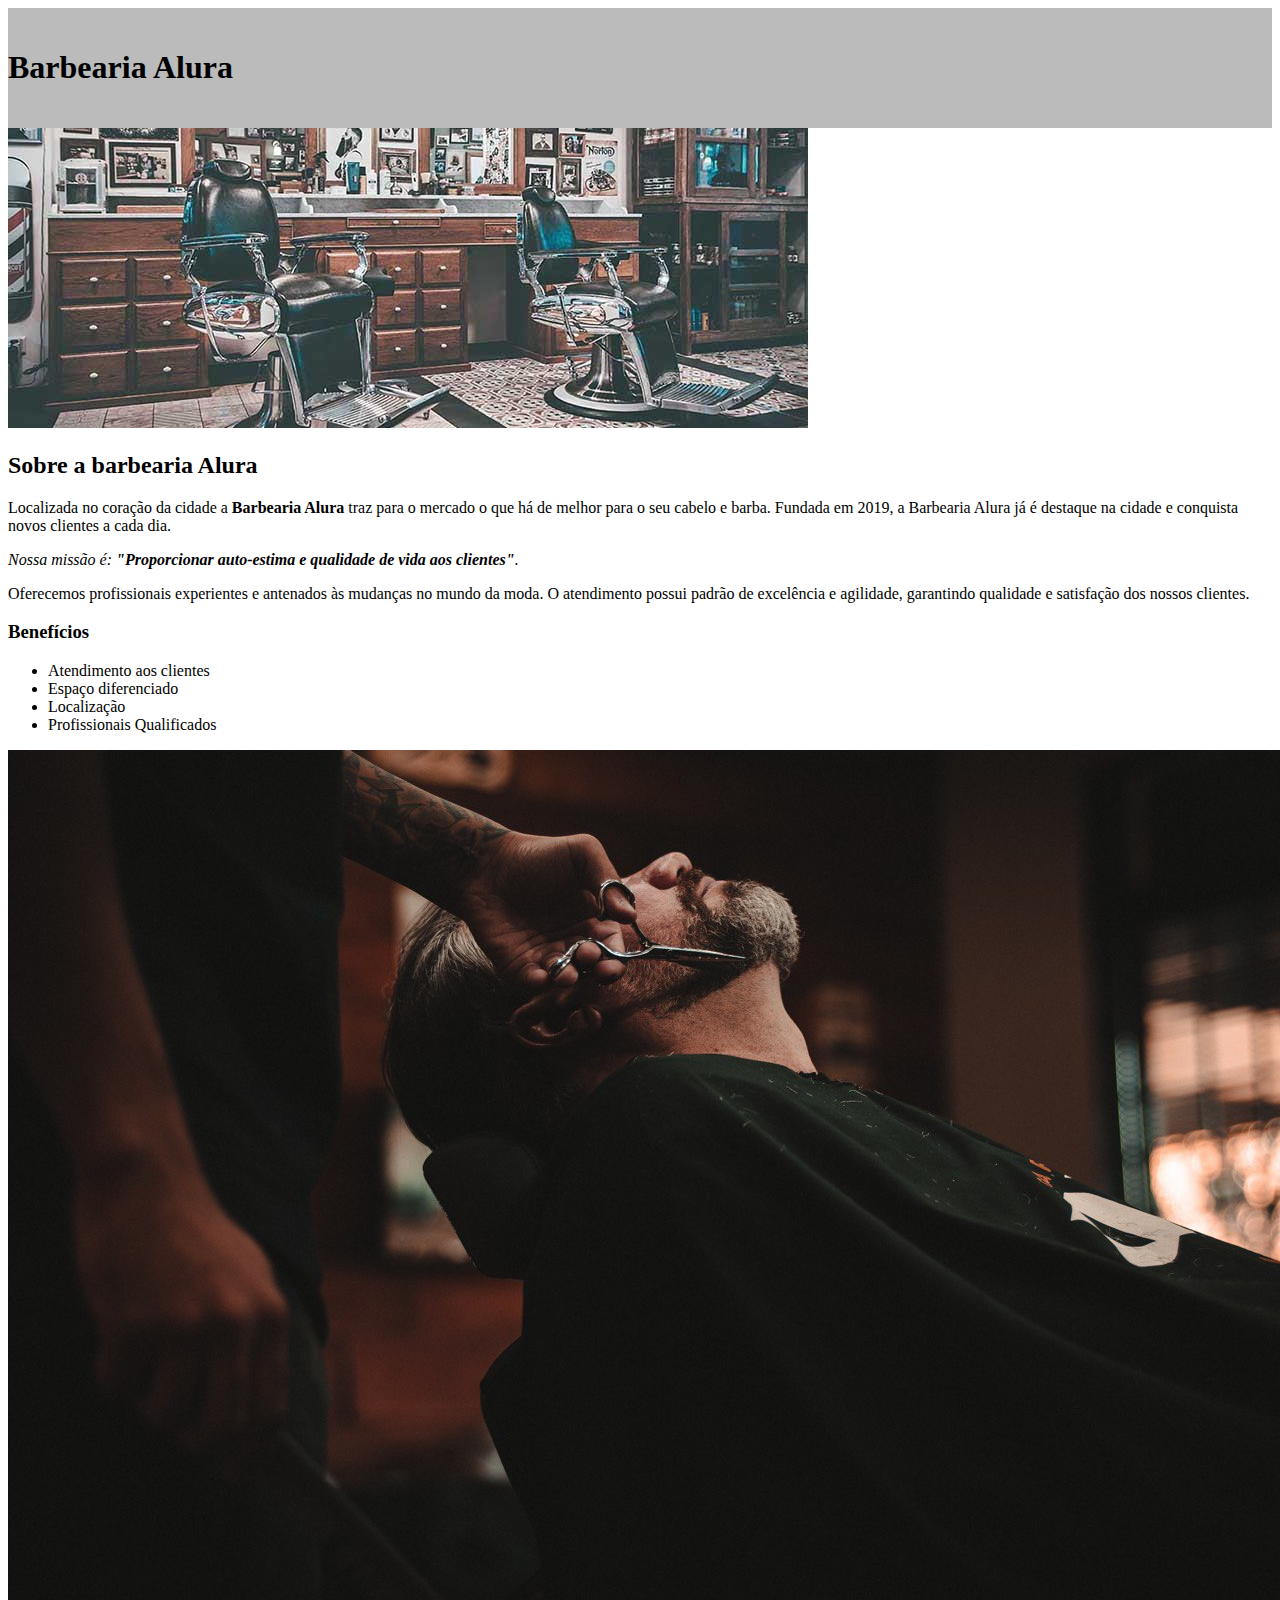
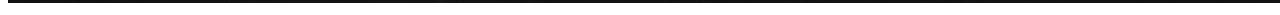
<file: Index.html>
<!DOCTYPE html>
<html lang="pt-br">
    <head>
        <meta charset="UTF-8">
        <title>Barbearia Alura</title>
        <link rel="stylesheet" href="style.css">

    </head>

    <body>
        <header>
            <h1 class="titulo-principal">Barbearia Alura</h1>
        </header>
      <img id="banner" src="banner.jpg">
      <div class="principal">
        <h2 class="titulo-centralizado">Sobre a barbearia Alura </h2>

        <p>Localizada no coração da cidade a <strong>Barbearia Alura</strong> traz para o mercado o que há de melhor para o seu cabelo e barba. 
        Fundada em 2019, a Barbearia Alura já é destaque na cidade e conquista novos clientes a cada dia.</p>

        <p id="missao"><em>Nossa missão é: <strong>"Proporcionar auto-estima e qualidade de vida aos clientes"</strong>.</em></p>

        <p>Oferecemos profissionais experientes e antenados às mudanças no mundo da moda. 
        O atendimento possui padrão de excelência e agilidade, garantindo qualidade e satisfação dos nossos clientes.</p>
    </div>

    <div class="beneficios">
        <h3 class="titulo-centralizado">Benefícios</h3>

    <ul>    
       <Li class="itens">Atendimento aos clientes</Li>
       <Li class="itens">Espaço diferenciado</Li>
       <Li class="itens">Localização</Li>
       <Li class="itens">Profissionais Qualificados</Li>
   </ul>
   <img src="beneficios.jpg" class="imagembeneficios">

</div>
</body>
</html>
</file>
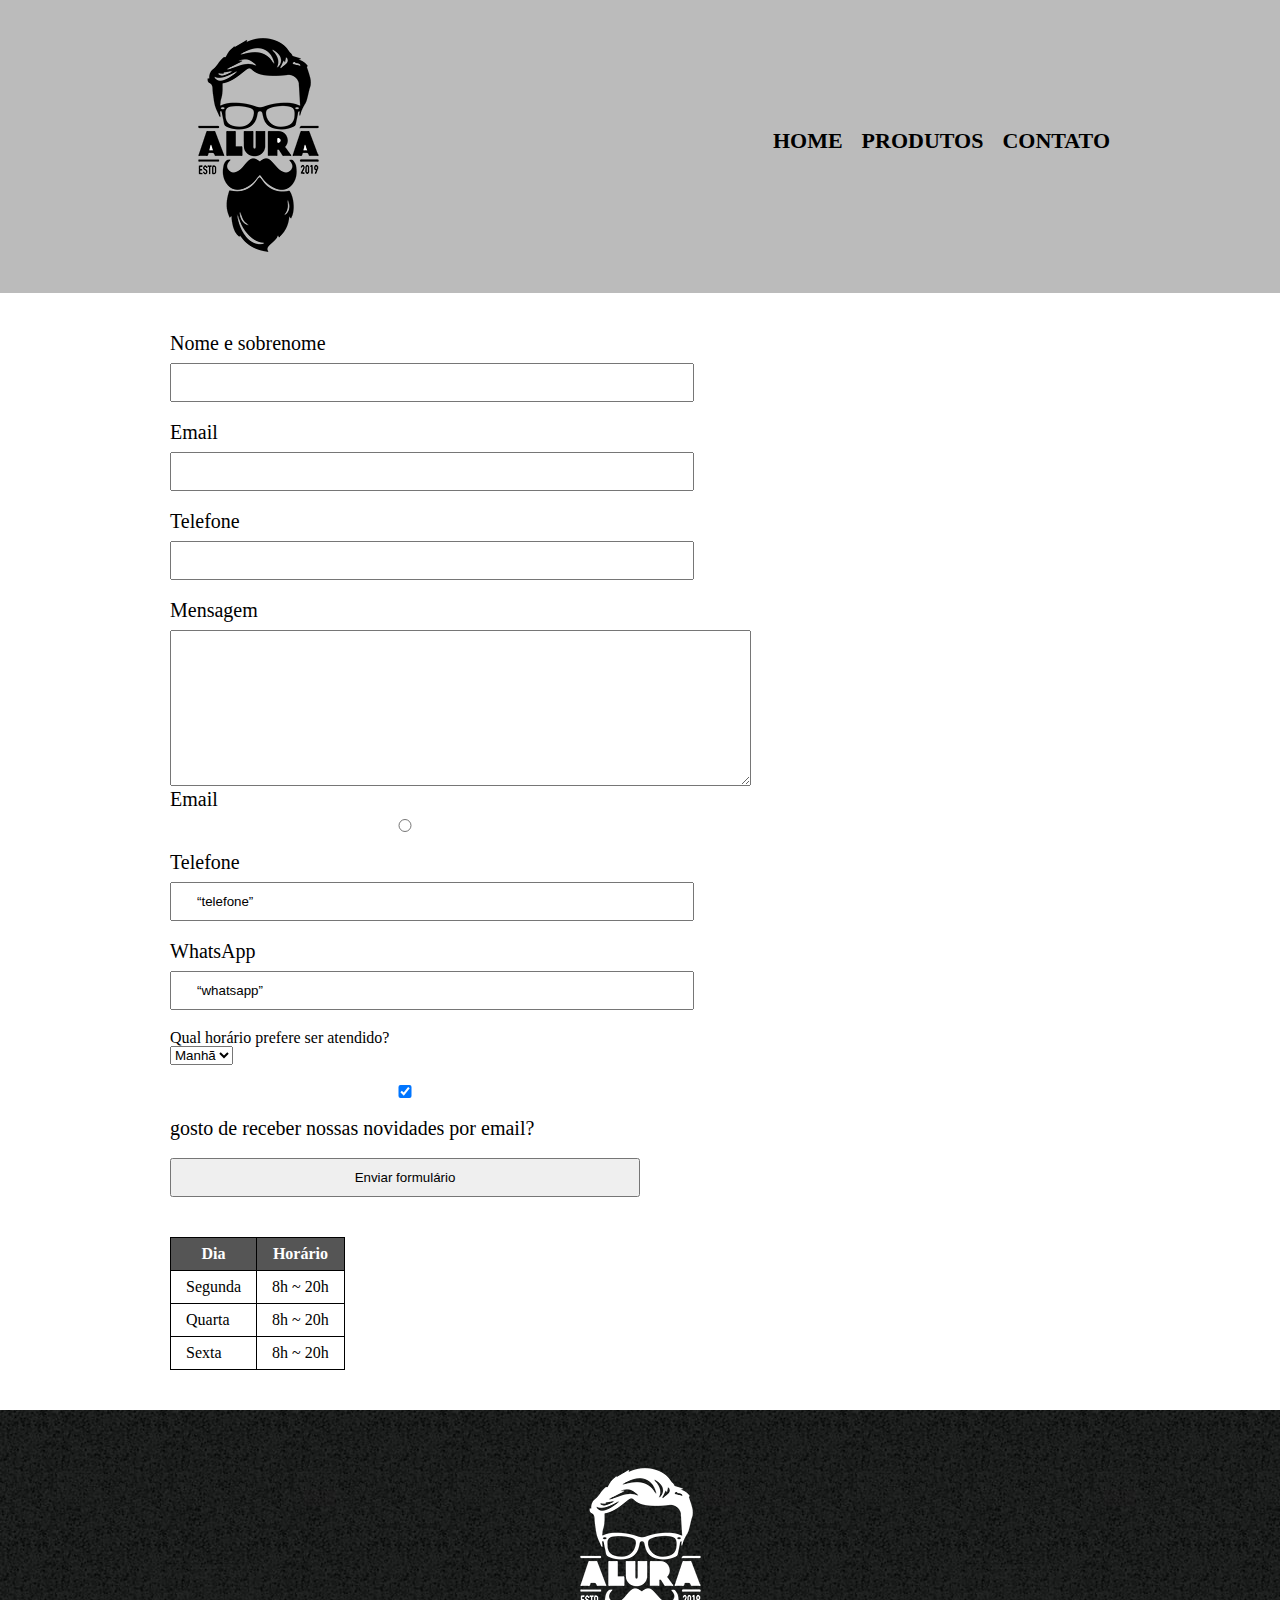
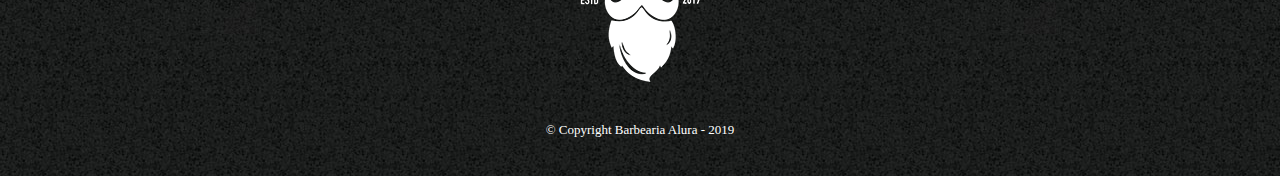
<file: contato.html>
<!DOCTYPE html>
<html>
    <head>
        <meta charset="UTF-8">
        <title>Contato - Barbearia Alura</title>

        <link rel="stylesheet" href="reset.css">
        <link rel="stylesheet" href="style.css">
    </head>
    <body>
        <header>
            <div class="caixa">
                <h1><img src="logo.png"></h1>

                <nav>
                    <ul>
                        <li><a href="index.html">Home</a></li>
                        <li><a href="produtos.html">Produtos</a></li>
                        <li><a href="contato.html">Contato</a></li>
                    </ul>
                </nav>
            </div>
        </header>
        <main>
            <form>
                <label for="nomesobrenome">Nome e sobrenome</label>
                <input type="text" id="nomesobrenome">
        
                <label for="email">Email</label>
                <input type="text" id="email">
        
                <label for="telefone">Telefone</label>
                <input type="text" id="telefone">

                <label for="mensagem">Mensagem</label>
                <textarea cols="70" rows="10" id="mensagem"></textarea>

            <div>
                <label for="radio-email">Email</label>
                <input type="radio" value="email" id="radio-email">

                <label for=“radio-telefone”>Telefone</label>
                <input type=“radio” value=“telefone” id=“radio-telefone”>

                <label for= “radio-whatsapp”>WhatsApp</label>
                <input type=“radio” value=“whatsapp” id=“radio-whatsapp”>
             </div>

             <fieldset>
                <legend>Qual horário prefere ser atendido?</legend>
                <select>
                    <option>Manhã</option>
                    <option>Tarde</option>
                    <option>Noite</option>
                </select>  
            </fieldset>
                
                <label class="checkbox"><input type="checkbox" checked>gosto de receber nossas novidades por email?</label>

                <input type="submit" value="Enviar formulário">
            </form>

            <table>
                <thead>
                    <tr>
                        <th>Dia</th>
                        <th>Horário</th>
                    </tr>
                </thead>
                <tbody>
                    <tr>
                        <td>Segunda</td>
                        <td>8h ~ 20h</td>
                    </tr>
                    <tr>
                        <td>Quarta</td>
                        <td>8h ~ 20h</td>
                    </tr>
                    <tr>
                        <td>Sexta</td>
                        <td>8h ~ 20h</td>
                    </tr>
                </tbody>
            </table>
        </main>

        <footer>
            <img src="logo-branco.png">
            <p class="copyright">&copy; Copyright Barbearia Alura - 2019</p>
        </footer>
    </body>
</html>
</file>
<file: style.css>
header {
    background: #BBBBBB;
    padding: 20px 0;
}

.caixa {
    position: relative;
    width: 940px;
    margin: 0 auto;
}

nav {
    position: absolute;
    top: 110px;
    right: 0;
}

nav li {
    display: inline;
    margin: 0 0 0 15px;
}

nav a {
    text-transform: uppercase;
    color: #000000;
    font-weight: bold;
    font-size: 22px;
    text-decoration: none;
}

nav a:hover {
    color: #C78C19;
    text-decoration: underline;
}


.produtos {
    width: 940px;
    margin: 0 auto;
    padding: 50px 0;
}

.produtos li {
    display: inline-block;
    text-align: center;
    width: 30%;
    vertical-align: top;
    margin: 0 1.5%;
    padding: 30px 20px;
    box-sizing: border-box;
    border: 2px solid #000000;
    border-radius: 10px;
}

.produtos li:hover {
    border-color:#C78C19;
}

.produtos li:active {
    border-color: #0BBC19;
}

.produtos li:hover h2 {
    font-size: 34px;
}

.produtos h2 {
    font-size: 30px;
    font-weight: bold;
}

.produto-descricao {
    font-size: 18px;
}

.produto-preco {
    font-size: 22px;
    font-weight: bold;
    margin-top: 10px;
}

footer {
    text-align: center;
    background: url("bg.jpg");
    padding: 40px 0;
}

.copyright {
    color: #FFFFFF;
    font-size: 13px;
    margin: 20px 0 0;
}

main {
    width: 940px;
    margin: 0 auto;
}

form {
    margin: 40px 0;
}

form label {
    display:block;
    font-size: 20px;
    margin: 0 0 10px;
}

form input {
    display: block;
    margin: 0 0 20px;
    padding: 10px 25px;
    width: 50%
}

.input-padrao {
    display: block;
    margin: 0 0 20px;
    padding: 10px 25px;
    width: 50px;
}

.checkbox {
    margin: 20px 0;
}

.enviar {
    width:40%;
    padding: 15px 0;
    background: orange;
    color: white;
    font-weight: bold;
    font-size: 18px;
    border: none;
    border-radius: 5px;
    transition: 1s all;
    cursor: pointer;
}

.enviar:hover {
    background: darkorange;
}

table {
    margin: 20px 0 40px;
}

thead {
    background: #555555;
    color: white;
    font-weight: bold;
}

td, th {
    border: 1px solid #000000;
    padding: 8px 15px;
}
</file>
